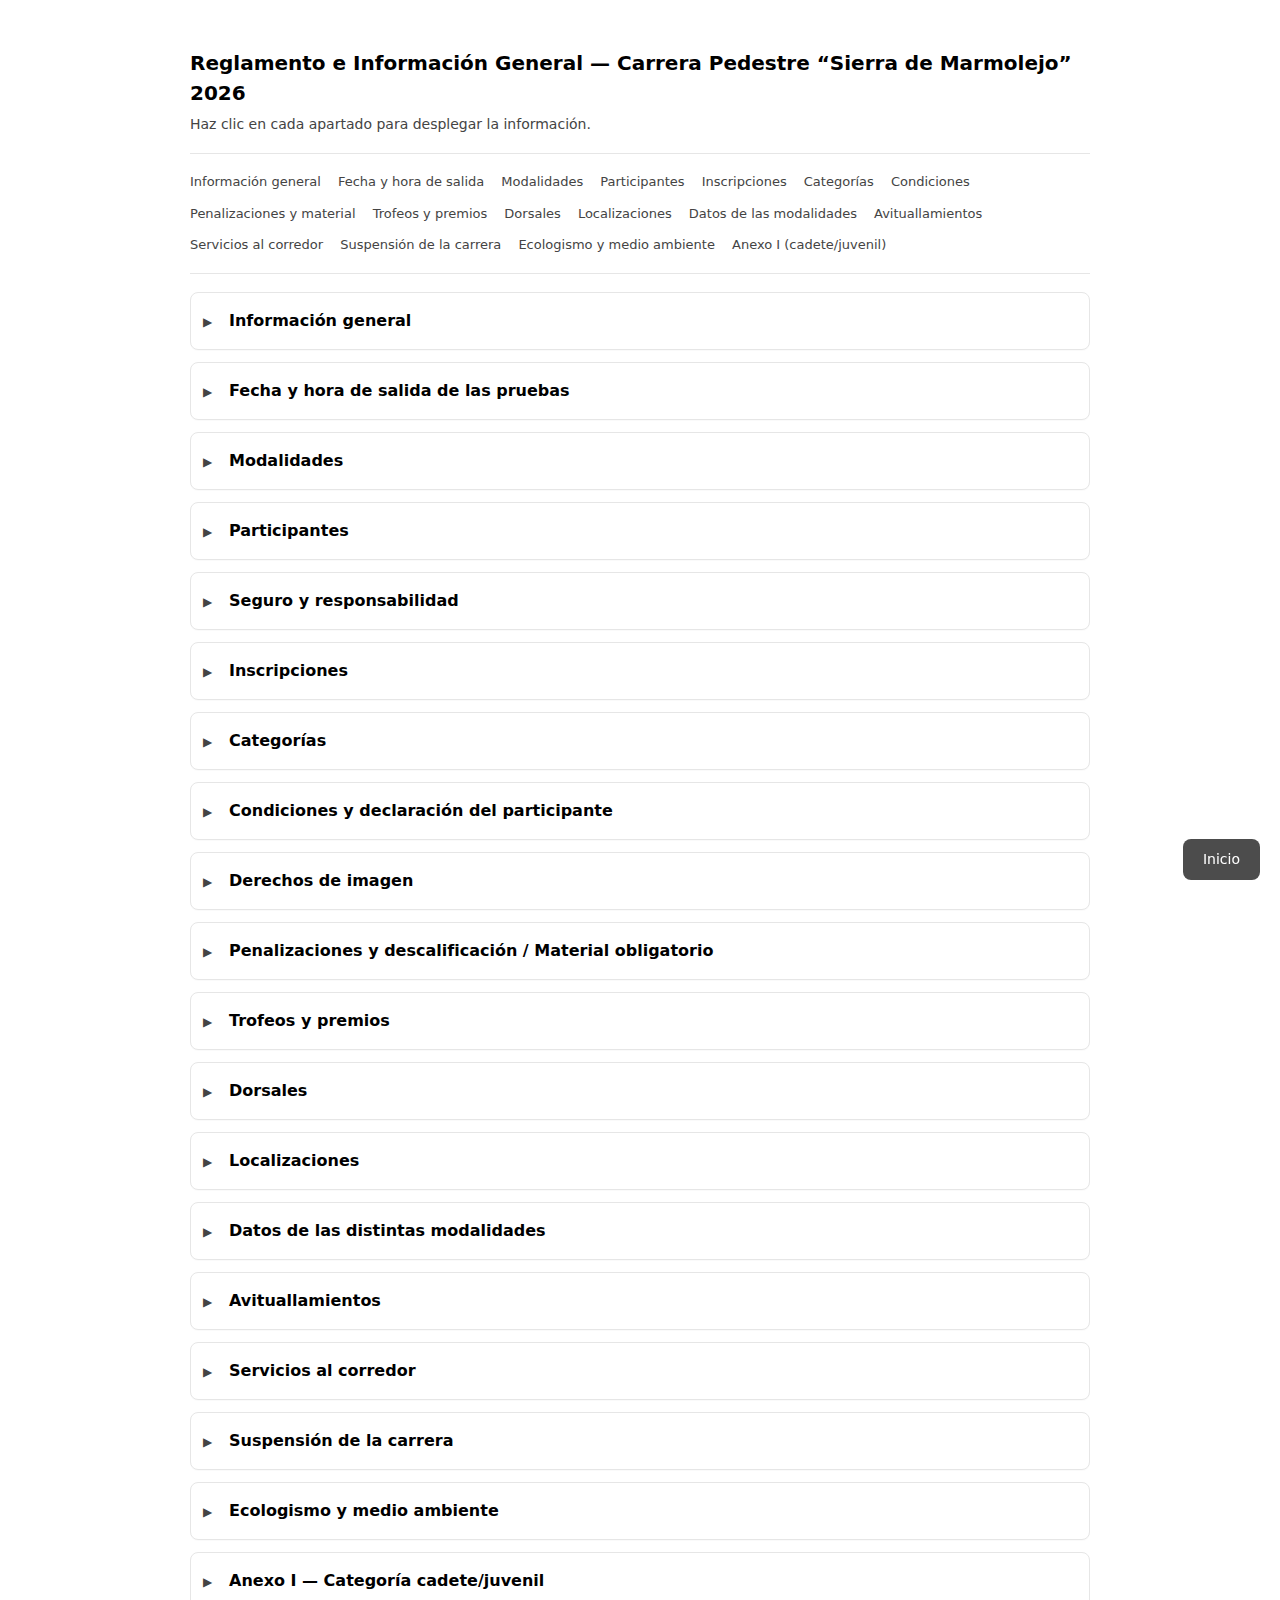
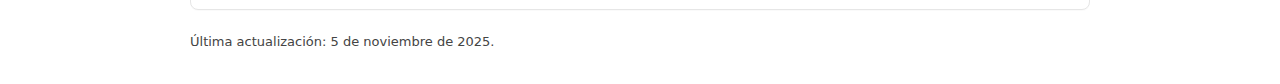
<file: reglamento.html>
<!doctype html>
<html lang="es">
<head>
  <meta charset="utf-8" />
  <meta name="viewport" content="width=device-width,initial-scale=1" />
  <title>Reglamento e Información - Carrera Pedestre Sierra de Marmolejo 2026</title>
  <style>
    :root{
      --bg:#ffffff;
      --text:#000000;
      --muted:#444;
      --accent:#000;
      --maxw:900px;
      --radius:8px;
    }
    html,body{
      height:100%;
      margin:0;
      font-family: system-ui, -apple-system, "Segoe UI", Roboto, "Helvetica Neue", Arial;
      background:var(--bg);
      color:var(--text);
      -webkit-font-smoothing:antialiased;
      -moz-osx-font-smoothing:grayscale;
      line-height:1.5;
    }
    .wrap{
      max-width:var(--maxw);
      margin:28px auto;
      padding:20px;
    }
    header{
      margin-bottom:18px;
    }
    h1{
      font-size:20px;
      margin:0 0 6px 0;
    }
    p.lead{
      margin:0 0 12px 0;
      color:var(--muted);
      font-size:14px;
    }

    /* Tabla de contenidos */
    nav.toc{
      border-top:1px solid #e6e6e6;
      border-bottom:1px solid #e6e6e6;
      padding:12px 0;
      margin:12px 0 18px 0;
    }
    nav.toc a{
      display:inline-block;
      margin:6px 12px 6px 0;
      color:var(--muted);
      text-decoration:none;
      font-size:13px;
    }
    nav.toc a:hover{ text-decoration:underline; }

    /* detalles / acordeón */
    details{
      background:#fff;
      border:1px solid #e6e6e6;
      border-radius:var(--radius);
      padding:12px;
      margin:12px 0;
      box-shadow: 0 1px 0 rgba(0,0,0,0.02);
    }
    details[open]{
      border-color:#d2d2d2;
    }
    summary{
      cursor:pointer;
      outline:none;
      font-weight:600;
      font-size:16px;
      padding:4px 0;
      list-style:none;
    }
    summary::-webkit-details-marker { display:none; }
    summary::before{
      content: "▶";
      display:inline-block;
      width:20px;
      transform:rotate(0deg);
      transition: transform .15s ease;
      margin-right:6px;
      color:var(--muted);
      font-size:12px;
    }
    details[open] summary::before{
      transform: rotate(90deg);
    }

    .section-content{
      margin-top:10px;
      font-size:14px;
      color:var(--text);
      white-space:pre-wrap;
    }

    .small{
      font-size:13px;
      color:var(--muted);
    }

    footer{
      margin-top:22px;
      font-size:13px;
      color:var(--muted);
    }

    /* responsive tweaks */
    @media (max-width:520px){
      .wrap{ padding:12px; }
      h1{ font-size:18px; }
      summary{ font-size:15px; }
    }
    /* Añade estos estilos dentro de la etiqueta <style> en el head */

.navigation-buttons {
    position: fixed;
    bottom: 20px;
    right: 20px;
    display: flex;
    flex-direction: column;
    gap: 10px;
    z-index: 1000;
}

.nav-btn {
    padding: 10px 20px;
    background-color: rgba(0, 0, 0, 0.7);
    color: white;
    border: none;
    border-radius: var(--radius);
    cursor: pointer;
    text-decoration: none;
    text-align: center;
    font-size: 14px;
    transition: background-color 0.3s;
}

.nav-btn:hover {
    background-color: rgba(0, 0, 0, 0.9);
}

/* Para ocultar el botón de subir cuando estamos arriba del todo */
#btnTop {
    display: none;
}

/* Media query para ajustar en móviles */
@media (max-width: 520px) {
    .navigation-buttons {
        bottom: 10px;
        right: 10px;
    }
    
    .nav-btn {
        padding: 8px 16px;
        font-size: 12px;
    }
}
  </style>
</head>
<body>
  <div class="wrap">
    <header>
      <h1>Reglamento e Información General — Carrera Pedestre “Sierra de Marmolejo” 2026</h1>
      <p class="lead">Haz clic en cada apartado para desplegar la información.</p>
    </header>

    <nav class="toc" aria-label="Índice">
      <a href="#info">Información general</a>
      <a href="#fecha">Fecha y hora de salida</a>
      <a href="#modalidades">Modalidades</a>
      <a href="#participantes">Participantes</a>
      <a href="#inscripciones">Inscripciones</a>
      <a href="#categorias">Categorías</a>
      <a href="#condiciones">Condiciones</a>
      <a href="#penalizaciones">Penalizaciones y material</a>
      <a href="#trofeos">Trofeos y premios</a>
      <a href="#dorsales">Dorsales</a>
      <a href="#localizaciones">Localizaciones</a>
      <a href="#datos">Datos de las modalidades</a>
      <a href="#avituallamientos">Avituallamientos</a>
      <a href="#servicios">Servicios al corredor</a>
      <a href="#suspension">Suspensión de la carrera</a>
      <a href="#ecologia">Ecologismo y medio ambiente</a>
      <a href="#anexo">Anexo I (cadete/juvenil)</a>
    </nav>

    <!-- Información general -->
    <details id="info">
      <summary>Información general</summary>
      <div class="section-content">
REGLAMENTO E INFORMACIÓN GENERAL CPSM EDICION 2026.

El C.A. Ave Fénix Marmolejo organiza junto al Exmo. Ayto. de Marmolejo la Carrera Pedestre “Sierra de Marmolejo”.

El Corredor al inscribirse acepta el presente reglamento y se compromete a cumplirlo.

La Carrera Pedestre “Sierra de Marmolejo” es una carrera con Salida y la Meta en el Balneario de Marmolejo (Jaén), discurriendo por el monte público “El Baldío”.

Contacto: infolapedestre@gmail.com
      </div>
    </details>

    <!-- Fecha y hora -->
    <details id="fecha">
      <summary>Fecha y hora de salida de las pruebas</summary>
      <div class="section-content">
FECHA Y HORA DE SALIDA DE LAS PRUEBAS:

<b>TRAIL LARGO:</b> Domingo 15 de febrero de 2026 <b>09:30 H.</b>

<b>TRAIL CORTO:</b> Domingo 15 de febrero de 2026 <b>10:00 H.</b>
      </div>
    </details>

    <!-- Modalidades -->
    <details id="modalidades">
      <summary>Modalidades</summary>
      <div class="section-content">
MODALIDADES

Para esta edición se incluyen dos modalidades de pruebas.

<b>Trail largo: </b>con una distancia aproximada de 24 kilómetros y un desnivel positivo acumulado de 900 metros(900+).

<b>Trail corto: </b>con una distancia aproximada de 13 kilómetros con un desnivel positivo acumulado de unos 450 metros (450+).
      </div>
    </details>

    <!-- Participantes -->
    <details id="participantes">
      <summary>Participantes</summary>
      <div class="section-content">
PARTICIPANTES

<b>Trail largo: </b> Puede participar toda persona mayor de 18 años que así lo desee y que esté preparada físicamente para afrontar el recorrido de la prueba dentro del tiempo establecido por la organización.

<b>Trail corto: </b> Puede participar toda persona mayor de 18 años, MAS la categoría cadete/juvenil (que cumpla 16 o 17 años en 2026), toda la información relativa a su categoría en el ANEXO I que se encuentra al final de este documento, que así lo desee y que esté preparada físicamente para afrontar el recorrido de la prueba dentro del tiempo establecido por la organización.

SE ESTABLECERÁN TIEMPOS DE CORTE EN VARIOS PUNTOS DE LAS DISTANCIAS, TODO CORREDOR QUE NO ENTRE EN EL PLAZO DE TIEMPO QUEDARÁ ELIMINADO DE LA PRUEBA, ENTREGANDO SU DORSAL AL JUEZ QUE SE LO INDIQUE Y QUEDANDO BAJO SU RESPONSABILIDAD EL RETORNO AL PUNTO DE SALIDA/LLEGADA DE LA PRUEBA.

No obstante la organización intentará en todo lo posible facilitarle el regreso.
      </div>
    </details>

    <!-- Seguro y responsabilidad -->
    <details>
      <summary>Seguro y responsabilidad</summary>
      <div class="section-content">
La carrera está cubierta por una póliza de seguro de responsabilidad civil y cada corredor tendrá un seguro de accidentes individual. La Organización no se hace responsable de los accidentes o lesiones que la prueba origine. Los participantes se comprometen a ir debidamente equipados para una carrera pedestre.
      </div>
    </details>

    <!-- Inscripciones -->
    <details id="inscripciones">
      <summary>Inscripciones</summary>
      <div class="section-content">
INSCRIPCIONES

Vía on-line desde la web de Deportime.

Precio de las pruebas:

<b>20 Euros</b> para el Trail Largo.

<b>14 Euros</b> para el trail corto.

Tiempo de inscripciones:

Desde el <b>6 de noviembre de 2025</b> hasta las 23:59 horas del día <b>8 de febrero de 2026</b>.

El número máximo de participantes será de <b>125</b> en cada modalidad.

Si la demanda es alta y se completara alguna modalidad en corto tiempo la organización estudiará la ampliación de las inscripciones.

No se admitirán inscripciones fuera de plazo.

Es posible que el día de la prueba se pueda realizar alguna inscripción adicional, pero no lo podemos asegurar dado que esto depende de muchos factores que en este momento desconocemos.

Cualquier inscripción puede ser cambiada de titular previa información a esta organización <b>hasta 4 días antes de la prueba</b>.
      </div>
    </details>

    <!-- Categorías -->
    <details id="categorias">
      <summary>Categorías</summary>
      <div class="section-content">
CATEGORÍAS

Se establecen las siguientes categorías:

<b>TRAIL LARGO:</b>

<b>General masculino y femenino:</b> tres primeros clasificados.

<b>Senior:</b> Nacidos entre los años 1987 y 1996 de 30 a 39 años

<b>Veteranos/as A:</b> Nacidos/as entre los años 1977 y 1986 incluido(40-49 años)

<b>Veteranos/as B:</b> Nacidos entre los años 1967 y 1976 incluidos (50-59 años)

<b>Veteranos/as C:</b> Nacidos en 1966 o antes ( mayores de 60 años).

<b>Diversidad funcional:</b> masculino y femenino(tres primeros clasificados)

<b>Locales:</b> masculino y femenino: corredores y corredoras residentes en Marmolejo.

De no existir un máximo de cinco corredores por categoría serán incluidos en la categoría inmediatamente anterior.

Los premios individuales no serán acumulativos con otros premios individuales.

En la categoría de discapacitado, se deberá aportar documentación que acredite la discapacidad de al menos un 33%.

<b>TRAIL CORTO:</b>

<b>General masculino y femenino:</b> tres primeros clasificados.

<b>Senior:</b> Nacidos entre los años 1987 y 1996 de 30 a 39 años

<b>Veteranos/as A:</b> Nacidos/as entre los años 1977 y 1986 incluido(40-49 años)

<b>Veteranos/as B:</b> Nacidos entre los años 1967 y 1976 incluidos (50-59 años)

<b>Veteranos/as C:</b> Nacidos en 1966 o antes ( mayores de 60 años).

<b>Diversidad funcional:</b> masculino y femenino(tres primeros clasificados)

<b>Locales:</b> masculino y femenino: corredores y corredoras residentes en Marmolejo.

<b>Categoría juvenil:</b> masculino y femenino: para los nacidos en 2008 y 2009 o cumplan 16 o 17 años antes del día de la prueba(9 de febrero de 2026)

De no existir un máximo de cinco corredores por categoría serán incluidos en la categoría inmediatamente anterior.

Los premios individuales no serán acumulativos con otros premios individuales.

En la categoría de discapacitado, se deberá aportar documentación que acredite la discapacidad de al menos un 33%.
      </div>
    </details>

    <!-- Condiciones -->
    <details id="condiciones">
      <summary>Condiciones y declaración del participante</summary>
      <div class="section-content">
CONDICIONES

Los participantes corren bajo su propia responsabilidad, realizando toda o parte de la prueba.

La organización no se hace responsable de los accidentes o daños sufridos por los corredores ocasionados por el mal uso del material, por no seguir las instrucciones del personal o por no seguir el recorrido establecido. La prueba estará cubierta por los seguros que la legislación marca para este tipo de eventos deportivos.

En caso de retirada se avisará al personal de la organización. En el supuesto de lesión o impedimento para regresar por los propios medios a meta se pedirá ayuda a la organización, que gestionará el rescate.

Como participante, con la inscripción manifiesta encontrarse en una forma física y mental que le permite afrontar el esfuerzo, y asume el riesgo de esta práctica deportiva.

Los participantes, por el hecho de inscribirse libre y voluntariamente, declaran conocer y aceptar plenamente el presente Reglamento. En caso de duda o de surgir alguna situación no reflejada en el mismo, prevalecerá lo que disponga al efecto la Organización.

El participante con la inscripción declara lo siguiente:

“Me encuentro en estado de salud adecuado para participar en LA CARRERA PEDESTRE SIERRA DE MARMOLEJO 2026. Eximo de toda responsabilidad a la organización, patrocinadores u otras instituciones participantes ante cualquier accidente o lesión que pudiera sufrir antes, durante y/o después del evento deportivo, renunciando desde ya a cualquier acción legal en contra de cualquiera de dichas entidades.

Autorizo además a que la organización haga uso de fotos, videos y nombre en la clasificación de la prueba, en los medios de comunicación y/o Internet, sin esperar pago, compensación o retribución alguna por este concepto”.

No se permite el acompañamiento de animales en la celebración de la prueba.
      </div>
    </details>

    <!-- Derechos de imagen -->
    <details>
      <summary>Derechos de imagen</summary>
      <div class="section-content">
DERECHOS DE IMAGEN

Los corredores/as, por el hecho de realizar la inscripción, aceptan la publicación de su nombre y su imagen en cualquier medio de comunicación o Internet, siempre que esta fuese obtenida durante la realización de la prueba, en los momentos previos a ella o a su llegada a meta.
      </div>
    </details>

    <!-- Penalizaciones y material -->
    <details id="penalizaciones">
      <summary>Penalizaciones y descalificación / Material obligatorio</summary>
      <div class="section-content">
Penalizaciones y descalificación

Será motivo de <b>descalificación</b>:

- Abandonar residuos fuera de las papeleras situadas en los avituallamientos.
- No auxiliar al participante que lo necesite.
- No llevar el dorsal visible.
- No realizar el circuito completo.
- Provocar un accidente voluntariamente.
- Correr con un dorsal de otro corredor.
- La ausencia del material obligatorio durante el transcurso de la prueba.
- No pasar por los puntos de control establecidos por la organización.
- No respetar el medio ambiente.

Será motivo de <b>penalización</b>:

- Recibir ayuda externa, no sanitaria, fuera de los avituallamientos.
- Comportamiento no deportivo, irrespetuoso con corredores o miembros de la organización.
- El abandono sin comunicación a la organización durante la carrera conlleva la imposibilidad de participar en futuras ediciones de la prueba.
- No respetar las normas de circulación vial en los tramos que discurran por vías abiertas al tráfico.
- No respetar las indicaciones de los miembros de la organización o de las fuerzas y cuerpos de seguridad.

<b>Material obligatorio:</b>

<b>Trail corto:</b>
- Vaso flexible o depósito rellenable.
- Teléfono con batería cargada

<b>Trail largo:</b>
- Depósito de agua de al menos 500 cl(medio litro)
- Vaso flexible o depósito rellenable que haga las veces de vaso.
- Teléfono con batería cargada.

La organización hará todo lo que esté en su mano para minimizar en todo lo posible la huella medioambiental en el transcurso de la carrera por lo que estima que no se proporcionarán vasos de plástico en los puntos de avituallamiento, por tanto es material obligatorio llevar vaso flexible o cualquier otro recipiente que le será rellenado a los corredores en los avituallamientos.

Los recipientes deberán ser portados por los corredores durante todo el recorrido quedando totalmente prohibido abandonarlos durante la prueba siendo estos actos objeto de sanción por parte de la organización.

Material aconsejado:

La organización propondrá un material aconsejado 3 días antes de la carrera en función de las condiciones meteorológicas previstas.
      </div>
    </details>

    <!-- Trofeos -->
    <details id="trofeos">
      <summary>Trofeos y premios</summary>
      <div class="section-content">
TROFEOS Y PREMIOS

Trofeo masculinos y femeninos para:

- Tres primeros clasificados de la general.
- Tres primeros clasificados de cada categoría
- Tres primeros clasificados(discapacitados), no incluye cadete/juvenil.
- Tres primeros clasificados local.
      </div>
    </details>

    <!-- Dorsales -->
    <details id="dorsales">
      <summary>Dorsales</summary>
      <div class="section-content">
DORSALES

Para TRAIL LARGO:

El reparto de dorsales quedará abierto el sábado 14 de febrero de 16:30 a 19:00 (se indicará el lugar con antelación). Así mismo, también podrán ser recogidos el día de la prueba a partir de las 7:30 horas hasta las 9:00 horas en la salida de la prueba(Balneario de Marmolejo).

Para TRAIL CORTO:

El reparto de dorsales quedará abierto el sábado 14 de febrero de 16:30 a 19:00 (se indicará el lugar con antelación). Así mismo, también podrán ser recogidos el día de la prueba a partir de las 8:00 horas hasta las 9:30 horas en la salida de la prueba(Balneario de Marmolejo).

En caso de que exista algún tipo de incidencia con respecto a la inscripción, se le hará saber a los responsables de la carrera para que la solvente el día de la prueba.

Es recomendable llevar el resguardo de haber realizado la inscripción a la hora de retirar el dorsal.
      </div>
    </details>

    <!-- Localizaciones -->
    <details id="localizaciones">
      <summary>Localizaciones</summary>
      <div class="section-content">
LOCALIZACIONES

Salida y Meta: Balneario de Marmolejo
      </div>
    </details>

    <!-- Datos modalidades -->
    <details id="datos">
      <summary>Datos de las distintas modalidades</summary>
      <div class="section-content">
Datos de las distintas modalidades.

Trail Largo: circuito circular de aproximadamente 23 kilómetros con un desnivel positivo acumulado de 900 metros.

Tipo de terreno: dificultad media.

Desnivel: media/alta

Tipo itinerario: circular.

Desnivel: 900+/900-

TRAIL CORTO:

Circuito circular de aproximadamente 13 kilómetros de distancia con un desnivel positivo acumulado de 500 metros.

Tipo de terreno: dificultad fácil.

Desnivel: media

Tipo itinerario: circular.

Desnivel: 500+/500-
      </div>
    </details>

    <!-- Avituallamientos -->
    <details id="avituallamientos">
      <summary>Avituallamientos</summary>
      <div class="section-content">
AVITUALLAMIENTOS

La organización dispondrá puntos de avituallamiento sólido/líquido que estime oportuno en todo los recorridos informando con antelación al comienzo de la prueba del número y punto kilométrico en los que se encuentran y actualizando el reglamento con la información relevante días antes de la prueba para conocimiento de los participantes.

Habrá bolsas de basura para depositar los desperdicios que se generen en el avituallamiento, se ruega a los atletas que hagan uso responsable en los avituallamientos.
      </div>
    </details>

    <!-- Servicios al corredor -->
    <details id="servicios">
      <summary>Servicios al corredor</summary>
      <div class="section-content">
SERVICIOS AL CORREDOR

Se ofrecerá al inicio de la prueba una bolsa de corredor incluyendo camiseta conmemorativa y otros regalos que la organización está gestionando.

En la Salida/Meta <b>NO</b>se dispone de servicio de Guardarropa,si algún participante necesitara que se guarde su bolsa la organización ,voluntariamente, hara las gestiones que crea oportunas.

Aparcamientos del balneario y anexos(1 aparcamiento a 50 metros de salida/meta, 1 aparcamiento a 100 metros de salida/meta y 2 aparcamientos a 200 metros de la salida/meta).

Avituallamientos con sólido y líquido durante la prueba.

Comida a la llegada en meta.
      </div>
    </details>

    <!-- Suspensión -->
    <details id="suspension">
      <summary>Suspensión de la carrera</summary>
      <div class="section-content">
SUSPENSIÓN DE LA CARRERA

El evento solo podrá ser suspendido porque la autoridad así lo dictamine o por motivos de seguridad (peligro para los corredores), ningún otro factor incluyendo los climatológicos podrán hacer que se suspenda la prueba.
      </div>
    </details>

    <!-- Ecologismo -->
    <details id="ecologia">
      <summary>Ecologismo y medio ambiente</summary>
      <div class="section-content">
Ecologismo y medio ambiente.

Se deben seguir las pautas de comportamiento habituales en los espacios naturales:

NO dejar residuos

NO encender fuego

NO salirse del recorrido señalizado

Se reducirá al mínimo el uso de plásticos en el monte: avituallamientos, señalización.

La organización utilizará en lo posible material reutilizable o reciclable.

LA INSCRIPCIÓN EN LA PRUEBA CONLLEVA LA ACEPTACIÓN AUTOMÁTICA DE SU REGLAMENTO.
      </div>
    </details>

    <!-- Anexo I -->
    <details id="anexo">
      <summary>Anexo I — Categoría cadete/juvenil</summary>
      <div class="section-content">
ANEXO I

Categoría cadete/juvenil

Para esta edición se establece de manera extraordinaria una categoría cadete juvenil que incluye a las personas nacidas en los años 2008 y 2009 o que cumplan 16 y 17 años antes del día de la prueba( 15 de febrero de 2026).

Se establecen SÓLO las modalidades masculino y femenino.

Solo podrán realizar la prueba corta, en ningún momento podrán hacer el recorrido de la prueba larga.

Para su participación es necesario inscripción en la modalidad corta y haber rellenado y entregado a la organización, la autorización de padres/madre o tutor antes de la prueba, no pudiendo participar en ella si no se tiene constancia de dicha autorización por parte de la organización antes de la hora de salida en la prueba.

<b>EN CASO DE NO TENER LA AUTORIZACIÓN, NO SE REEMBOLSARÁ EL DINERO DE LA INSCRIPCIÓN.</b>

Por tanto se ruega que una vez rellena la inscripción se envíe a infolapedestre@gamil.com la autorización, que estará disponible en la web de la carrera y se publicará en las redes de la misma para hacer uso de ella. En última opción se podrá presentar, impresa y rellena, antes del inicio de la prueba corta a los miembros de la organización para dar el visto bueno.

Se harán entrega de premios a los tres primeros clasificados en cada modalidad(masculino y femenino).

Si algún participante de esta modalidad consiguiera entrar entre los tres primeros clasificados , en la general, de la prueba corta subirán al podium absoluto, renunciando a la categoría cadete/juvenil.

Los participantes de esta modalidad se acogerán al reglamento de la carrera en cuanto a material obligatorio y aceptación de las normas que rigen la organización de la prueba.

Las penalizaciones y advertencias serán las mismas que las demás personas participantes.

EXONERACIÓN DE RESPONSABILIDAD:

Al aceptar este reglamento eximo a los organizadores de la Carrera CPSM 2026, incluyendo a la organización, patrocinadores, voluntarios y demás colaboradores, de cualquier responsabilidad por lesiones, daños materiales o perjuicios que puedan surgir durante la participación de mi hijo/a en este evento.

USO DE IMAGEN:

Autorizo el uso de fotografías, videos u otro material audiovisual en el que aparezca mi hijo/a durante el evento, con fines promocionales o de difusión del mismo, sin que ello implique derecho a compensación económica alguna.

Contacto: infolapedestre@gmail.com
      </div>
    </details>

    <footer>
      <p class="small">Última actualización: 5 de noviembre de 2025.</p>
  </div>
<div class="navigation-buttons">
    <button onclick="window.scrollTo({top: 0, behavior: 'smooth'})" id="btnTop" class="nav-btn">
        ↑ Subir
    </button>
    <a href="index.html" class="nav-btn">
        Inicio
    </a>
</div>
<script>
// Cuando el usuario hace scroll, mostrar/ocultar el botón
window.onscroll = function() {
    if (document.body.scrollTop > 20 || document.documentElement.scrollTop > 20) {
        document.getElementById("btnTop").style.display = "block";
    } else {
        document.getElementById("btnTop").style.display = "none";
    }
};
</script>
</body>
</html>
</file>
